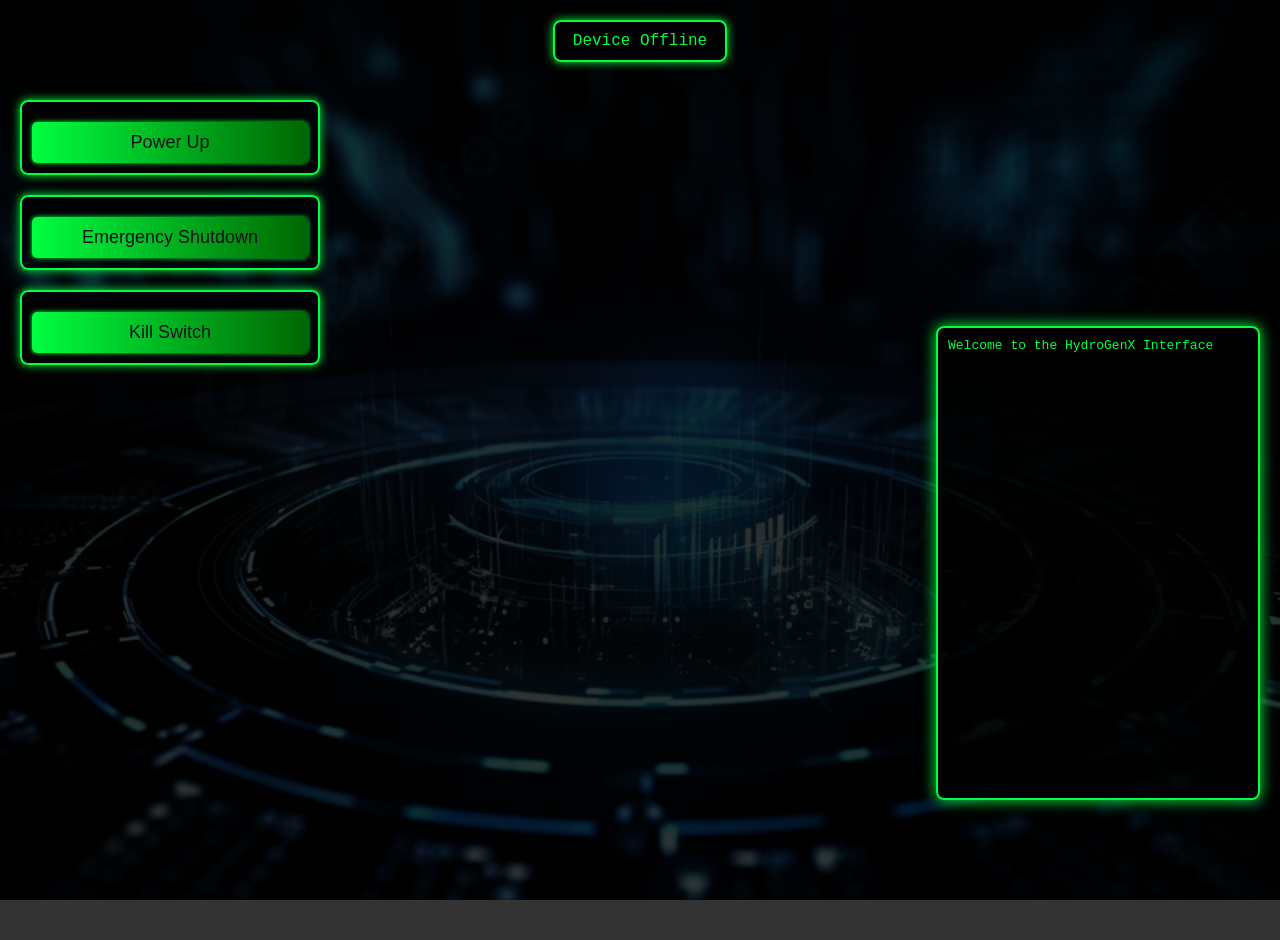
<file: index.html>
<!DOCTYPE html>
<html lang="en">
<head>
  <meta charset="UTF-8" />
  <meta name="viewport" content="width=device-width, initial-scale=1.0" />
  <title>HydroGenX</title>
  <style>
    body {
      font-family: 'Courier New', Courier, monospace;
      background: linear-gradient(rgba(0,0,0,0.8), rgba(0,0,0,0.8)), url('img.jpg') no-repeat center center fixed;
      background-size: cover;
      color: #00FF41;
      display: flex;
      flex-direction: column;
      height: 100vh;
      padding: 20px;
      margin: 0;
    }
    .status-box,
    .control {
      background: rgba(0,0,0,0.7);
      border: 2px solid #00FF41;
      padding: 10px;
      text-align: center;
      border-radius: 8px;
      box-shadow: 0 0 10px #00FF41;
    }
    .status-box {
      width: 150px;
      margin: 0 auto 20px;
    }
    .control-panel {
      position: absolute;
      left: 20px;
      top: 100px;
      display: flex;
      flex-direction: column;
      gap: 20px;
      width: 300px;
    }
    .loading-bar {
      width: 100%;
      background: #222;
      border: 1px solid #00FF41;
      height: 20px;
      margin-top: 10px;
      border-radius: 10px;
      overflow: hidden;
      box-shadow: inset 0 0 5px #00FF41;
    }
    .loading-bar div {
      height: 100%;
      background: linear-gradient(90deg, #0000FF, #0000A0);
      width: 0;
      transition: width 0.5s ease-in-out;
    }
    /* Center loading bar for emergency shutdown and kill switch (bigger) */
    .center-loading {
      position: fixed;
      top: 50%;
      left: 50%;
      transform: translate(-50%, -50%);
      width: 500px;
      height: 30px;
      background: #222;
      border: 1px solid #00FF41;
      border-radius: 10px;
      overflow: hidden;
      box-shadow: inset 0 0 5px #00FF41;
      z-index: 1000;
    }
    .center-loading div {
      height: 100%;
      background: linear-gradient(90deg, #0000FF, #0000A0);
      width: 0;
      transition: width 0.5s ease-in-out;
    }
    button,
    input {
      padding: 10px;
      margin-top: 10px;
      width: 100%;
      font-size: 18px;
      border-radius: 5px;
      border: none;
      box-shadow: 0 0 5px #00FF41;
    }
    button {
      background: linear-gradient(to right, #00FF41, #006600);
      color: #121212;
      cursor: pointer;
    }
    input {
      background: rgba(255,255,255,0.1);
      color: #00FF41;
      border: 1px solid #00FF41;
      box-sizing: border-box;
    }
    .hidden {
      display: none;
    }
    .modal {
      position: fixed;
      top: 50%;
      left: 50%;
      transform: translate(-50%, -50%);
      z-index: 1100;
      width: 300px;
      background: rgba(0,0,0,0.9);
      border: 2px solid #00FF41;
      padding: 20px;
      border-radius: 8px;
      color: #00FF41;
    }
    #cmdBox {
      position: absolute;
      bottom: 100px;
      right: 20px;
      width: 300px;
      height: 50vh;
      background: rgba(0,0,0,0.8);
      border: 2px solid #00FF41;
      padding: 10px;
      border-radius: 8px;
      box-shadow: 0 0 15px #00FF41;
      color: #00FF41;
      overflow-y: auto;
      font-family: 'Courier New', Courier, monospace;
    }
    #cmdBox pre {
      margin: 0;
      white-space: pre-wrap;
      word-wrap: break-word;
    }
  </style>
</head>
<body>
  <div class="status-box" id="status">Device Offline</div>

  <div class="control-panel">
    <div class="control">
      <button id="onOffSwitch">Power Up</button>
      <div id="loading" class="loading-bar hidden"><div></div></div>
    </div>

    <div class="control hidden" id="temperatureControl">
      <div id="temperature">R.TEMP: 27°C</div>
    </div>

    <div class="control hidden" id="batteryControl">
      <div id="battery">Battery: 97%</div>
    </div>

    <div class="control hidden" id="voltageControl">
      <div id="voltage">Voltage: 0.2V</div>
    </div>

    <div class="control hidden" id="efficiencyControl">
      <div id="efficiency">C.TEMP: 27°C</div>
    </div>

    <div class="control">
      <button id="shutdownBtn">Emergency Shutdown</button>
    </div>

    <div class="control">
      <button id="killSwitchBtn">Kill Switch</button>
    </div>
  </div>

  <div id="cmdBox">
    <pre id="cmdOutput">Welcome to the HydroGenX Interface</pre>
  </div>

  <!-- Center loading bar element -->
  <div id="centerLoading" class="center-loading hidden"><div></div></div>

  <!-- Custom password modal (hidden by default) -->
  <div id="passwordModal" class="modal hidden">
    <p>Please enter the password:</p>
    <input id="passwordInput" type="password" placeholder="Password" />
    <br />
    <button id="passwordSubmit">Submit</button>
    <button id="passwordCancel">Cancel</button>
  </div>

  <script>
    // Global element references
    const elements = {
      status: document.getElementById('status'),
      onOffSwitch: document.getElementById('onOffSwitch'),
      shutdownBtn: document.getElementById('shutdownBtn'),
      killSwitchBtn: document.getElementById('killSwitchBtn'),
      loading: document.getElementById('loading'),
      centerLoading: document.getElementById('centerLoading'),
      temperature: document.getElementById('temperature'),
      battery: document.getElementById('battery'),
      voltage: document.getElementById('voltage'),
      efficiency: document.getElementById('efficiency'),
      cmdOutput: document.getElementById('cmdOutput'),
      passwordModal: document.getElementById('passwordModal'),
      passwordInput: document.getElementById('passwordInput'),
      passwordSubmit: document.getElementById('passwordSubmit'),
      passwordCancel: document.getElementById('passwordCancel')
    };

    let isOn = false;
    const PASSWORD = "5896"; // The correct password

    // Global variable to store the selected device (if needed)
    let selectedDevice = null;

    // Simulation variables
    let currentTempR;
    let currentTempC;
    let currentVoltage;

    // Simulation targets and settings
    const targetTempR = 73;
    const targetTempC = 80;
    const voltageTarget = 15;
    const voltageTotalTime = 45000; // 45 seconds in ms
    const voltageIntervalTime = 2000; // update every 2 seconds

    // Helper: Save state to localStorage
    function saveState() {
      localStorage.setItem('isOn', isOn);
      localStorage.setItem('currentTempR', currentTempR);
      localStorage.setItem('currentTempC', currentTempC);
      localStorage.setItem('currentVoltage', currentVoltage);
      localStorage.setItem('cmdOutput', elements.cmdOutput.textContent);
    }

    // Helper: Restore state from localStorage
    function restoreState() {
      isOn = localStorage.getItem('isOn') === "true";
      currentTempR = localStorage.getItem('currentTempR') ? parseInt(localStorage.getItem('currentTempR')) : (Math.floor(Math.random() * 6) + 27);
      currentTempC = localStorage.getItem('currentTempC') ? parseInt(localStorage.getItem('currentTempC')) : (Math.floor(Math.random() * 6) + 27);
      currentVoltage = localStorage.getItem('currentVoltage') ? parseFloat(localStorage.getItem('currentVoltage')) : 0.2;
      const storedLog = localStorage.getItem('cmdOutput');
      if (storedLog) {
        elements.cmdOutput.textContent = storedLog;
      }
    }

    // Log messages to the command output and save state
    function logCmdOutput(message) {
      elements.cmdOutput.textContent += '\n' + message;
      elements.cmdOutput.scrollTop = elements.cmdOutput.scrollHeight;
      saveState();
    }

    // Toggle element visibility helper
    function toggleVisibility(element, show) {
      element.classList.toggle('hidden', !show);
    }

    // Update an element's text
    function updateElementText(element, text) {
      element.textContent = text;
    }

    // Existing loading function for the control panel
    function simulateLoading(duration, callback) {
      const loadingBar = elements.loading;
      const innerBar = loadingBar.querySelector('div');
      innerBar.style.width = '0%';
      toggleVisibility(loadingBar, true);
      setTimeout(() => {
        innerBar.style.transition = `width ${duration}ms linear`;
        innerBar.style.width = '100%';
      }, 50);
      setTimeout(() => {
        toggleVisibility(loadingBar, false);
        innerBar.style.width = '0%';
        innerBar.style.transition = 'width 0.5s ease-in-out';
        callback();
      }, duration);
    }

    // simulateCenterLoading function for emergency shutdown and kill switch
    function simulateCenterLoading(duration, callback) {
      const centerLoadingBar = elements.centerLoading;
      const innerBar = centerLoadingBar.querySelector('div');
      innerBar.style.width = '0%';
      toggleVisibility(centerLoadingBar, true);
      setTimeout(() => {
        innerBar.style.transition = `width ${duration}ms linear`;
        innerBar.style.width = '100%';
      }, 50);
      setTimeout(() => {
        toggleVisibility(centerLoadingBar, false);
        innerBar.style.width = '0%';
        innerBar.style.transition = 'width 0.5s ease-in-out';
        callback();
      }, duration);
    }

    // Start the simulation controls (temperature, battery, voltage, etc.)
    function startControls() {
      updateElementText(elements.battery, "Battery: 97%");
      saveState();
      const voltageSteps = voltageTotalTime / voltageIntervalTime;
      const voltageIncrement = (voltageTarget - currentVoltage) / voltageSteps;

      function updateRTEMP() {
        if (!isOn) return;
        if (currentTempR < targetTempR) {
          currentTempR += 1;
          if (currentTempR > targetTempR) currentTempR = targetTempR;
        }
        updateElementText(elements.temperature, `R.TEMP: ${currentTempR}°C`);
        saveState();
        const nextInterval = Math.floor(Math.random() * 3000) + 2000;
        setTimeout(updateRTEMP, nextInterval);
      }

      function updateCTEMP() {
        if (!isOn) return;
        if (currentTempC < targetTempC) {
          currentTempC += 1;
          if (currentTempC > targetTempC) currentTempC = targetTempC;
        }
        updateElementText(elements.efficiency, `C.TEMP: ${currentTempC}°C`);
        saveState();
        const nextInterval = Math.floor(Math.random() * 3000) + 2000;
        setTimeout(updateCTEMP, nextInterval);
      }

      setTimeout(() => {
        const voltageInterval = setInterval(() => {
          if (!isOn) {
            clearInterval(voltageInterval);
            return;
          }
          if (currentVoltage < voltageTarget) {
            currentVoltage += voltageIncrement;
            if (currentVoltage > voltageTarget) currentVoltage = voltageTarget;
            updateElementText(elements.voltage, `Voltage: ${currentVoltage.toFixed(1)}V`);
            saveState();
          } else {
            currentVoltage = (Math.random() * (16.3 - 15.7)) + 15.7;
            updateElementText(elements.voltage, `Voltage: ${currentVoltage.toFixed(1)}V`);
            saveState();
          }
        }, voltageIntervalTime);
      }, 3000);

      setTimeout(updateRTEMP, 2000);
      setTimeout(updateCTEMP, 2000);
    }

    // Custom function to show the password modal.
    // It now automatically focuses the password input field.
    // It also listens for the Enter key so you can type directly and submit.
    function showPasswordModal(callback) {
      elements.passwordInput.value = ""; // Clear previous input
      toggleVisibility(elements.passwordModal, true);
      elements.passwordInput.focus(); // Automatically focus the input field
      
      // Listen for Enter key on the input field.
      elements.passwordInput.addEventListener('keydown', function handler(e) {
        if (e.key === "Enter") {
          e.preventDefault();
          elements.passwordSubmit.click();
          // Remove this handler to avoid duplicate calls.
          elements.passwordInput.removeEventListener('keydown', handler);
        }
      });

      // When the user clicks Submit...
      elements.passwordSubmit.onclick = function() {
        const entered = elements.passwordInput.value;
        toggleVisibility(elements.passwordModal, false);
        if (entered === PASSWORD) {
          callback();
        } else {
          logCmdOutput('Access denied: Incorrect password');
          alert("Incorrect password!");
        }
      };
      // Cancel button hides the modal without calling the callback.
      elements.passwordCancel.onclick = function() {
        toggleVisibility(elements.passwordModal, false);
        logCmdOutput('Password entry cancelled.');
      };
    }

    // Modified requestPassword function to use the custom modal
    function requestPassword(action) {
      showPasswordModal(action);
    }

    // togglePower: When powering up, prompt for a device connection; when powering down, simply shut down.
    async function togglePower() {
      if (isOn) {
        // Power Down branch – no device prompt.
        logCmdOutput('Shutting down system...');
        const randomDelay = Math.floor(Math.random() * 3000) + 2000;
        simulateLoading(randomDelay, () => {
          elements.status.textContent = 'Device Offline';
          elements.onOffSwitch.textContent = 'Power Up';
          isOn = false;
          toggleVisibility(document.getElementById('temperatureControl'), false);
          toggleVisibility(document.getElementById('batteryControl'), false);
          toggleVisibility(document.getElementById('voltageControl'), false);
          toggleVisibility(document.getElementById('efficiencyControl'), false);
          logCmdOutput('System powered down.');
          localStorage.removeItem('currentTempR');
          localStorage.removeItem('currentTempC');
          localStorage.removeItem('currentVoltage');
          saveState();
        });
        return;
      }
      // Power Up branch – prompt for a device connection using the WebUSB API.
      if (!navigator.usb) {
        alert('Device connection is not supported in your browser. Cannot detect device.');
        return;
      }
      let device;
      try {
        device = await navigator.usb.requestDevice({ filters: [{}] });
      } catch (error) {
        logCmdOutput("No device selected.");
        alert("No device selected. Please connect a device and try again.");
        return;
      }
      selectedDevice = device; // Save the selected device globally.
      logCmdOutput("Device selected: " + device.productName);
      const randomDelay = Math.floor(Math.random() * 3000) + 2000;
      logCmdOutput('Starting system...');
      simulateLoading(randomDelay, () => {
        elements.status.textContent = 'Active';
        elements.onOffSwitch.textContent = 'Power Down';
        isOn = true;
        toggleVisibility(document.getElementById('temperatureControl'), true);
        toggleVisibility(document.getElementById('batteryControl'), true);
        toggleVisibility(document.getElementById('voltageControl'), true);
        toggleVisibility(document.getElementById('efficiencyControl'), true);
        logCmdOutput('System powered up.');
        startControls();
        saveState();
      });
    }

    // Emergency shutdown routine with center loading bar
    function emergencyShutdown() {
      logCmdOutput('Emergency Shutdown initiated!');
      const randomDelay = Math.floor(Math.random() * 3000) + 2000;
      simulateCenterLoading(randomDelay, () => {
        alert("Emergency Shutdown activated!");
        elements.status.textContent = 'Device Offline';
        elements.onOffSwitch.textContent = 'Power Up';
        isOn = false;
        toggleVisibility(document.getElementById('temperatureControl'), false);
        toggleVisibility(document.getElementById('batteryControl'), false);
        toggleVisibility(document.getElementById('voltageControl'), false);
        toggleVisibility(document.getElementById('efficiencyControl'), false);
        localStorage.removeItem('currentTempR');
        localStorage.removeItem('currentTempC');
        localStorage.removeItem('currentVoltage');
        saveState();
      });
    }

    // Kill switch routine with center loading bar
    function killSwitch() {
      logCmdOutput('Kill Switch activated! System locked.');
      const randomDelay = Math.floor(Math.random() * 3000) + 2000;
      simulateCenterLoading(randomDelay, () => {
        alert("Kill Switch activated! System locked.");
        document.body.innerHTML = "<h1 style='color:red; text-align:center;'>SYSTEM LOCKED</h1>";
        localStorage.clear();
      });
    }

    // Event listeners for buttons.
    elements.onOffSwitch.addEventListener('click', () => { togglePower(); });
    elements.shutdownBtn.addEventListener('click', () => requestPassword(emergencyShutdown));
    elements.killSwitchBtn.addEventListener('click', () => requestPassword(killSwitch));

    // Restore state when the page loads.
    document.addEventListener("DOMContentLoaded", () => {
      restoreState();
      if (isOn) {
        elements.status.textContent = 'Active';
        elements.onOffSwitch.textContent = 'Power Down';
        toggleVisibility(document.getElementById('temperatureControl'), true);
        toggleVisibility(document.getElementById('batteryControl'), true);
        toggleVisibility(document.getElementById('voltageControl'), true);
        toggleVisibility(document.getElementById('efficiencyControl'), true);
        logCmdOutput('System restored.');
        startControls();
      }
    });
  </script>
</body>
</html>
</file>
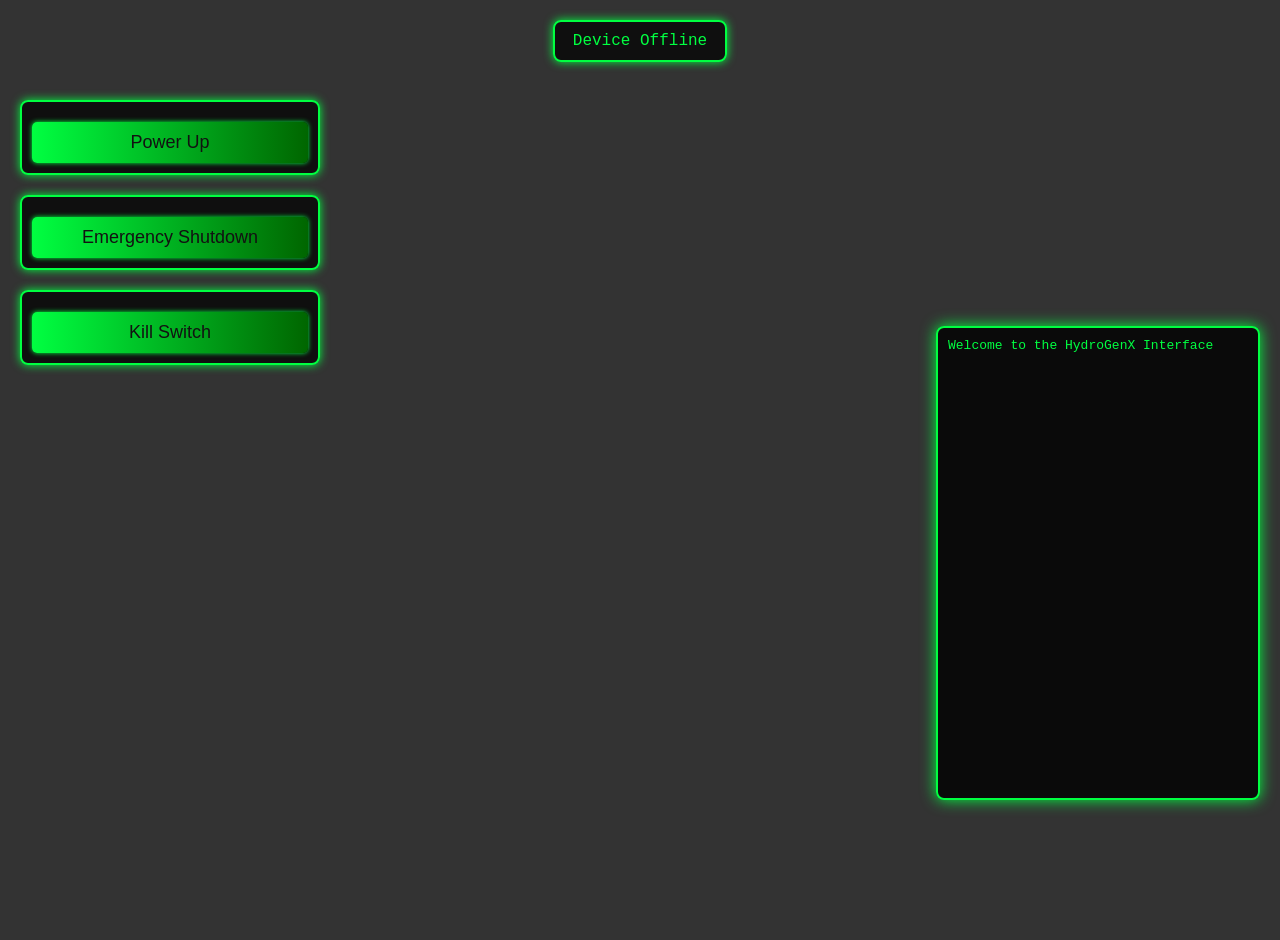
<file: New folder/index.html>
<html lang="en">
<head>
    <meta charset="UTF-8">
    <meta name="viewport" content="width=device-width, initial-scale=1.0">
    <title>HydroGenX</title>
    <link rel="stylesheet" href="HydroGenX.css">
</head>
<body>
    <div class="status-box" id="status">Device Offline</div>

    <div class="control-panel">
        <div class="control" id="onOffControl">
            <button id="onOffSwitch">Power Up</button>
            <div id="onPassword" class="hidden">
                <input type="password" id="onInput" placeholder="Enter Password">
                <button id="onConfirm">Confirm</button>
            </div>
            <div id="loading" class="loading-bar hidden"><div></div></div>
        </div>

        <div class="control hidden" id="temperatureControl">
            <div id="temperature">Temperature: 27°C</div>
        </div>

        <div class="control hidden" id="batteryControl">
            <div id="battery">Battery: 97%</div>
        </div>

        <div class="control hidden" id="voltageControl">
            <div id="voltage">Voltage: 0.02V</div>
        </div>

        <div class="control hidden" id="efficiencyControl">
            <div id="efficiency">Efficiency Rate: -15%</div>
        </div>

        <div class="control">
            <button id="emergencyShutdown">Emergency Shutdown</button>
            <div id="shutdownPassword" class="hidden">
                <input type="password" id="shutdownInput" placeholder="Enter Password">
                <button id="shutdownConfirm">Confirm</button>
            </div>
        </div>

        <div class="control">
            <button id="killSwitch">Kill Switch</button>
            <div id="killPassword" class="hidden">
                <input type="password" id="killInput" placeholder="Enter Password">
                <button id="killConfirm">Confirm</button>
            </div>
        </div>

        <div id="shutdownLoading" class="loading-bar hidden modal"><div></div></div>
    </div>

    <div id="centerMessage" class="hidden modal"></div>

    <div id="cmdBox">
        <pre id="cmdOutput">Welcome to the HydroGenX Interface</pre>
    </div>

    <script src="HydroGenX.js"></script>
</body>
</html>
</file>
<file: New folder/HydroGenX.css>
body {
    font-family: 'Courier New', Courier, monospace;
    background: linear-gradient(rgba(0, 0, 0, 0.8), rgba(0, 0, 0, 0.8)), url('file:///C:/Users/Sgr/Desktop/img.jpg') no-repeat center center fixed;
    background-size: cover;
    color: #00FF41;
    display: flex;
    flex-direction: column;
    height: 100vh;
    padding: 20px;
    margin: 0;
}
.status-box, .control {
    background: rgba(0, 0, 0, 0.7);
    border: 2px solid #00FF41;
    padding: 10px;
    text-align: center;
    border-radius: 8px;
    box-shadow: 0 0 10px #00FF41;
}
.status-box {
    width: 150px;
    margin: 0 auto 20px;
}
.control-panel {
    position: absolute;
    left: 20px;
    top: 100px;
    display: flex;
    flex-direction: column;
    gap: 20px;
    width: 300px;
}
.loading-bar {
    width: 100%;
    background: #222;
    border: 1px solid #00FF41;
    height: 20px;
    margin-top: 10px;
    border-radius: 10px;
    overflow: hidden;
    box-shadow: inset 0 0 5px #00FF41;
}
.loading-bar div {
    height: 100%;
    background: linear-gradient(90deg, #0000FF, #0000A0);
    width: 0;
    transition: width 0.5s ease-in-out;
}
button, input {
    padding: 10px;
    margin-top: 10px;
    width: 100%;
    font-size: 18px;
    border-radius: 5px;
    border: none;
    box-shadow: 0 0 5px #00FF41;
}
button {
    background: linear-gradient(to right, #00FF41, #006600);
    color: #121212;
    cursor: pointer;
}
input {
    background: rgba(255, 255, 255, 0.1);
    color: #00FF41;
    border: 1px solid #00FF41;
    box-sizing: border-box;
    width: calc(100% - 22px);
}
.hidden { display: none; }
.modal {
    position: fixed;
    top: 50%;
    left: 50%;
    transform: translate(-50%, -50%);
    z-index: 10;
    width: 50%;
    text-align: center;
    background: rgba(0, 0, 0, 0.7);
    border: 2px solid #00FF41;
    padding: 20px;
    border-radius: 8px;
    color: #00FF41;
}

#cmdBox {
    position: absolute;
    bottom: 100px;
    right: 20px;
    width: 300px;
    height: 50vh;
    background: rgba(0, 0, 0, 0.8);
    border: 2px solid #00FF41;
    padding: 10px;
    border-radius: 8px;
    box-shadow: 0 0 15px #00FF41;
    color: #00FF41;
    overflow-y: auto;
    font-family: 'Courier New', Courier, monospace;
}

#cmdBox pre {
    margin: 0;
    white-space: pre-wrap;
    word-wrap: break-word;
}
</file>
